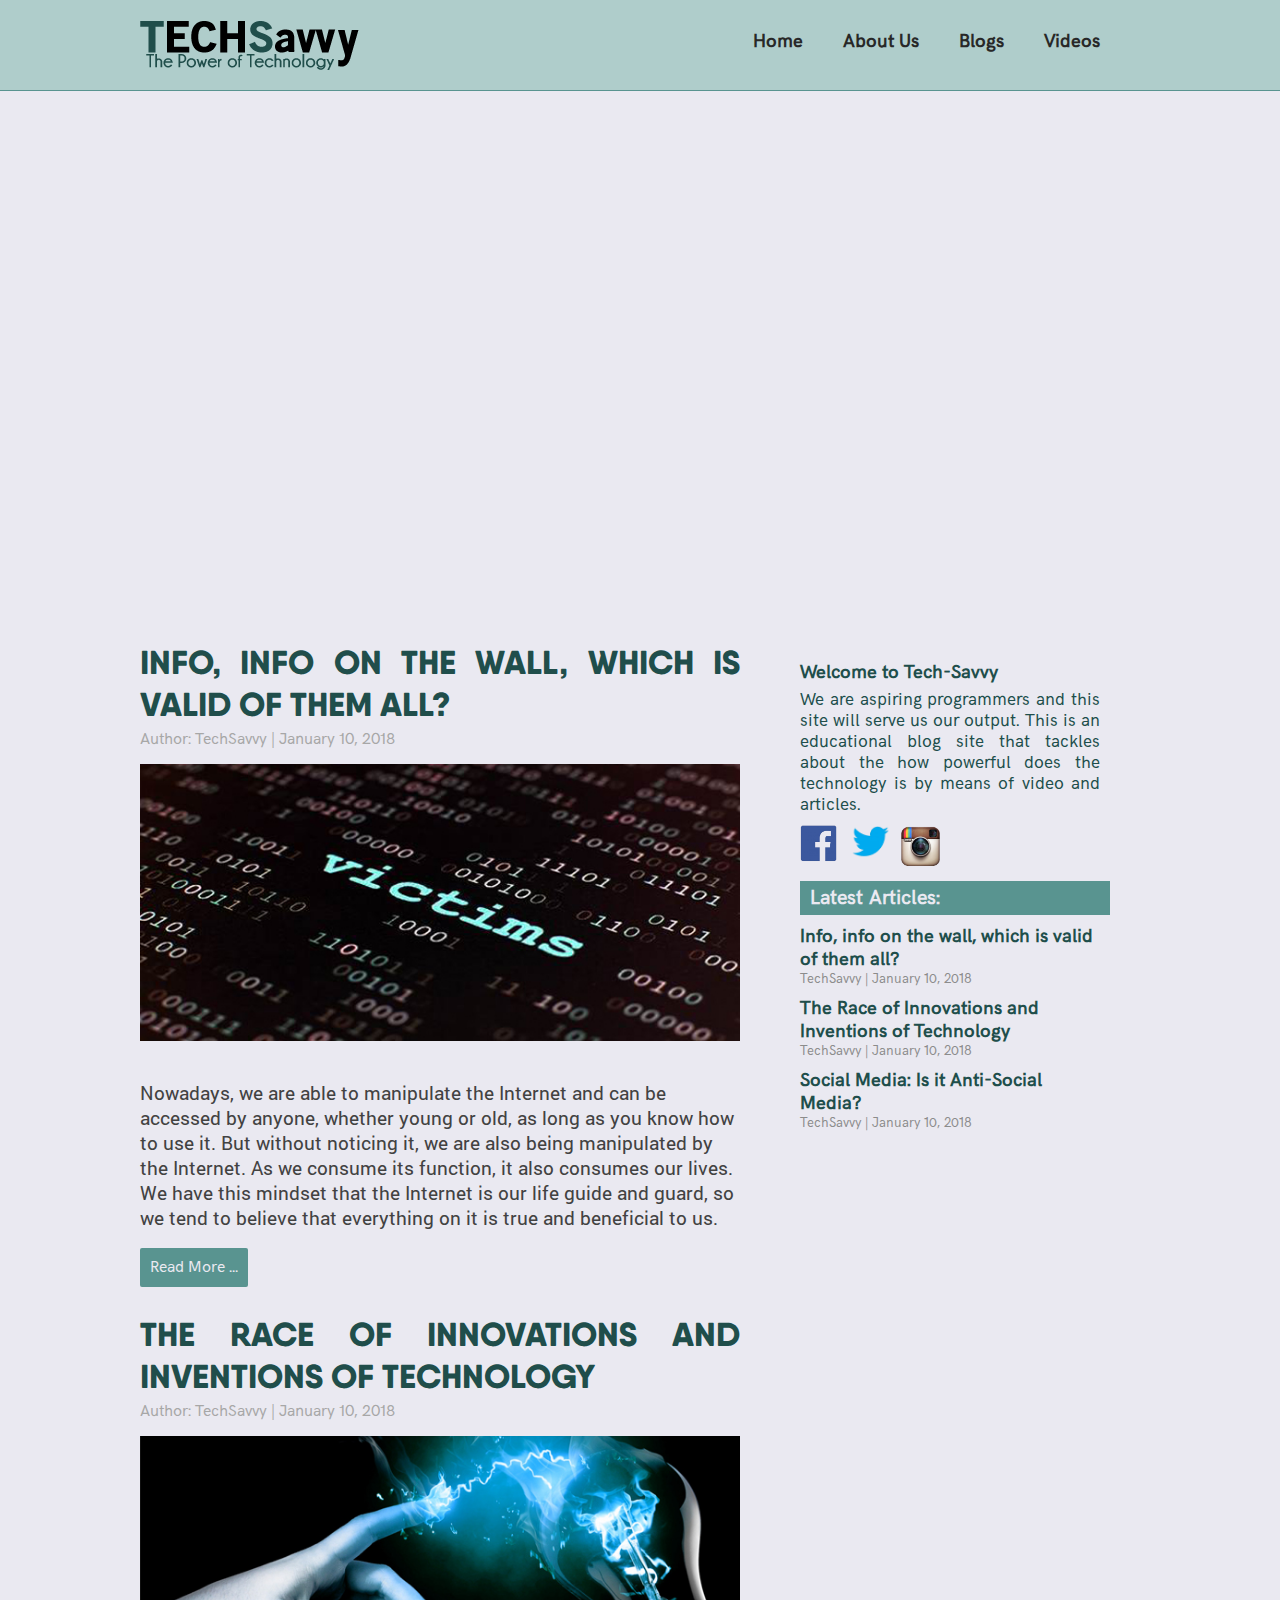
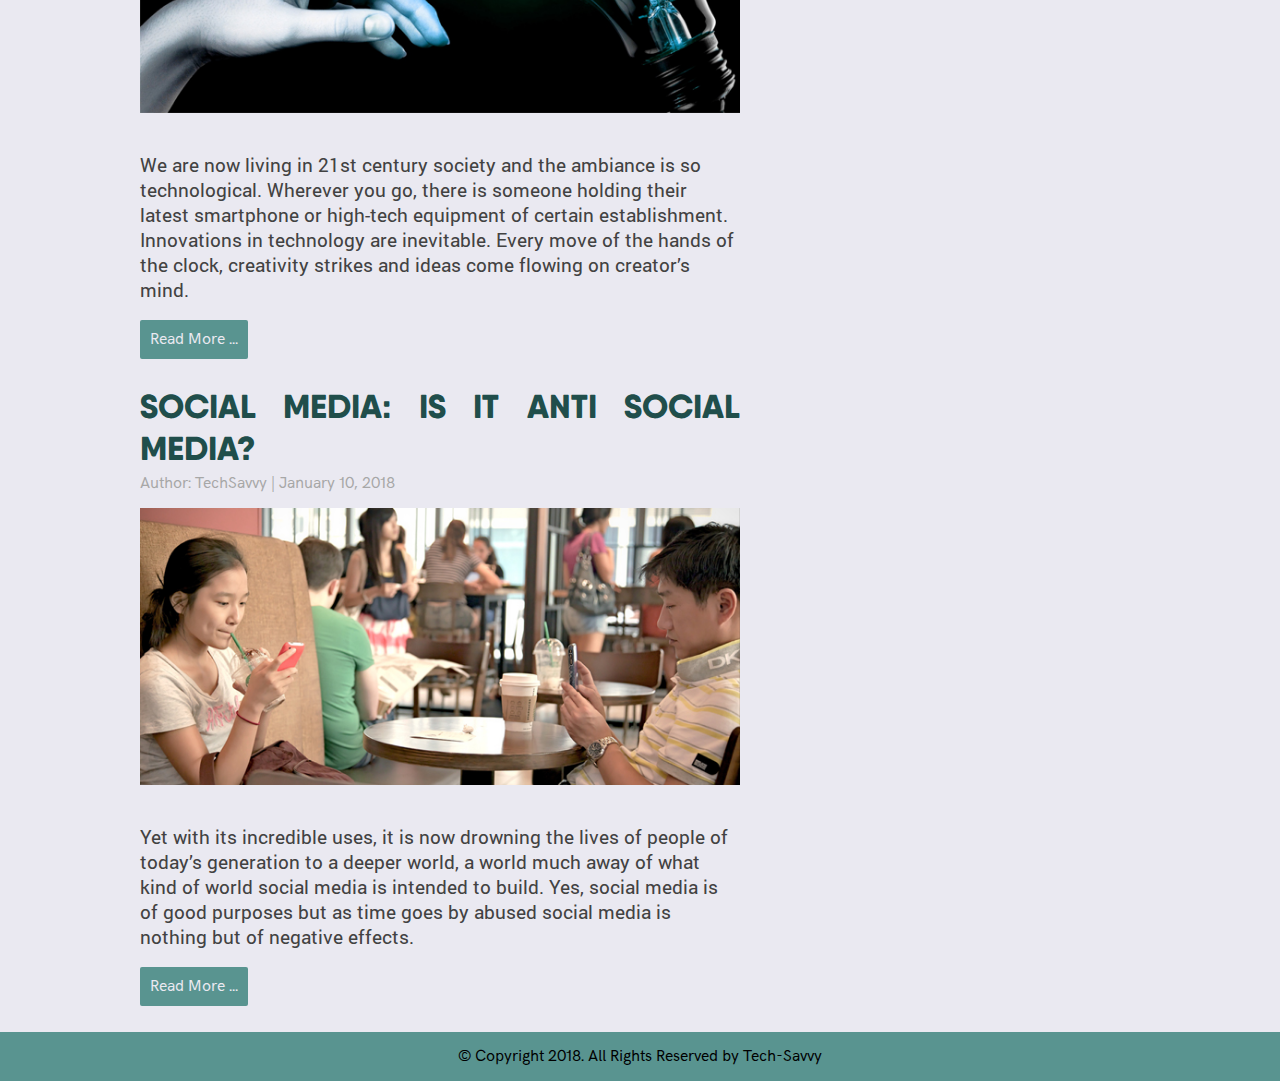
<file: index.html>
<!DOCTYPE html>
<html>
<head>
  <title>Tech-Savvy: The Power of Technology</title>
  <meta charset="UTF-8" />
  <meta name="viewport" content="width=device-width, initial-scale=1.0">
  <meta name="author" content="Group 7" />
  <meta name="creator" content="Jerico Contreras" />
  <meta name="keywords" content="technology, media, blogs" />
  <link rel="shortcut icon" type="image/png" href="icon.png" />
  <link rel="stylesheet" type=text/css href="styles.css" />
</head>
<body>
  <!--Navigation Bar starts here-->
  <div id="navbar">
    <div class="wrapper">
      <a href="index.html"><img src="logo.png"></a>
      <ul>
        <li><a href="index.html"><span title="Our Home">Home</span></a></li>
        <li><a href="about.html"><span title="What's on us?">About Us</span></a></li>
        <li><a href="index.html#blogs"><span title="Our articles">Blogs</span></a></li>
        <li><a href="video.html"><span title="Stream our useful videos">Videos</span></a></li>
      </ul>
    </div>
  </div>
  <!--Navigation Bar ends here-->

  <!--Carousel starts here-->
  <div id="carousel">
    <img src="banner1.jpg">
    <img src="banner2.jpg">
  </div>
  <!--Carousel ends here here-->


  <div class="wrapper">
  <!--Sidebar starts here-->
    <aside>
      <span class=title>Welcome to Tech-Savvy</span>
      <div id="description">
        We are aspiring programmers and this site will serve us our output. This is an educational blog site that tackles about the how powerful does the technology is by means of video and articles. 
      </div>
      <div id="smedia">
        <a href="https://www.facebook.com/"><span title="Like our Facebook Page"><img src="fb.png" /></span></a>
        <a href="https://www.twitter.com"><span title="Follow us on our Twitter account"><img src="twitter.png" /></span></a>
        <a href="https://www.instagram.com"><span title="Follow our Instagram account"><img src="insta.png" /></span></a>
      </div>
      <br>
      <br>
      <div id="listarticles">
        <div class="header">
          <span>Latest Articles:</span>
        </div>
        <div class="articles">
          <p>
            <a href="blog-content.html" title="Info, info on the wall, which is valid of them all?">Info, info on the wall, which is valid of them all?</a>
          </p>
          <p>TechSavvy | January 10, 2018</p>
        </div>
        <div class="articles">
          <p>
            <a href="blog-content2.html" title="The Race of Innovations and Inventions of Technology">The Race of Innovations and Inventions of Technology</a>
          </p>
          <p>TechSavvy | January 10, 2018</p>
        </div>
        <div class="articles" title="Social Media: Is it Anti-Social Media?">
          <p>
            <a href="blog-content3.html">Social Media: Is it Anti-Social Media?</a>
          </p>
          <p>TechSavvy | January 10, 2018</p>
        </div>
      </div>
    </aside>
    <!--Sidebar ends here-->
    <!--Contents starts here-->
    <main id="blogs">
    <!--First blog starts here-->
      <section>
        <h1><a href="blog-content.html" title="Info, info on the wall, which is valid of them all?">Info, info on the wall, which is valid of them all?</a></h1>
        <p class="author">Author: TechSavvy | January 10, 2018</p>
        <figure>
          <a href="blog-content.html" title="Info, info on the wall, which is valid of them all?"><img src="blog1.jpg" /></a>
        </figure>
        <p>
          Nowadays, we are able to manipulate the Internet and can be accessed by anyone, whether young or old, as long as you know how to use it. But without noticing it, we are also being manipulated by the Internet. As we consume its function, it also consumes our lives. We have this mindset that the Internet is our life guide and guard, so we tend to believe that everything on it is true and beneficial to us. 
        </p>
        <br>
        <a href="blog-content.html" class="button" title="Read More">Read More ...</a>
      </section>
    <!--First blog ends here-->
      <br>
      <br>
    <!--Second blog starts here-->
      <section>
        <h1><a href="blog-content2.html" title="The Race of Innovations and Inventions of Technology">The Race of Innovations and Inventions of Technology</a></h1>
        <p class="author">Author: TechSavvy | January 10, 2018</p>
        <figure> 
          <a href="blog-content2.html" title="The Race of Innovations and Inventions of Technology"><img src="blog2.jpg" /></a>
        </figure>
        <p>
          We are now living in 21st century society and the ambiance is so technological. Wherever you go, there is someone holding their latest smartphone or high-tech equipment of certain establishment. Innovations in technology are inevitable. Every move of the hands of the clock, creativity strikes and ideas come flowing on creator’s mind.
        </p>
        <br>
        <a href="blog-content2.html" class="button">Read More ...</a>
      </section>
    <!--Second blog ends here-->
      <br>
      <br>
    <!--Third blog starts here-->
      <section>
        <h1><a href="blog-content3.html">Social Media: Is it Anti Social Media?</a></h1>
        <p class="author">Author: TechSavvy | January 10, 2018</p>
        <figure> 
          <a href="blog-content3.html" title="Social Media: Is it Anti Social Media?"><img src="blog3.jpg" /></a>
        </figure>
        <p>
          Yet with its incredible uses, it is now drowning the lives of people of today’s generation to a deeper world, a world much away of what kind of world social media is intended to build. Yes, social media is of good purposes but as time goes by abused social media is nothing but of negative effects.
        </p>
        <br>
        <a href="blog-content3.html" class="button" title="Read More">Read More ...</a><br><br><br>
      </section>
    <!--Third blog ends here-->
    </main>
  </div>
  <!--Content ends here-->
  <footer>
    © Copyright 2018. All Rights Reserved by Tech-Savvy
  </footer>
</body>
</html>
</file>
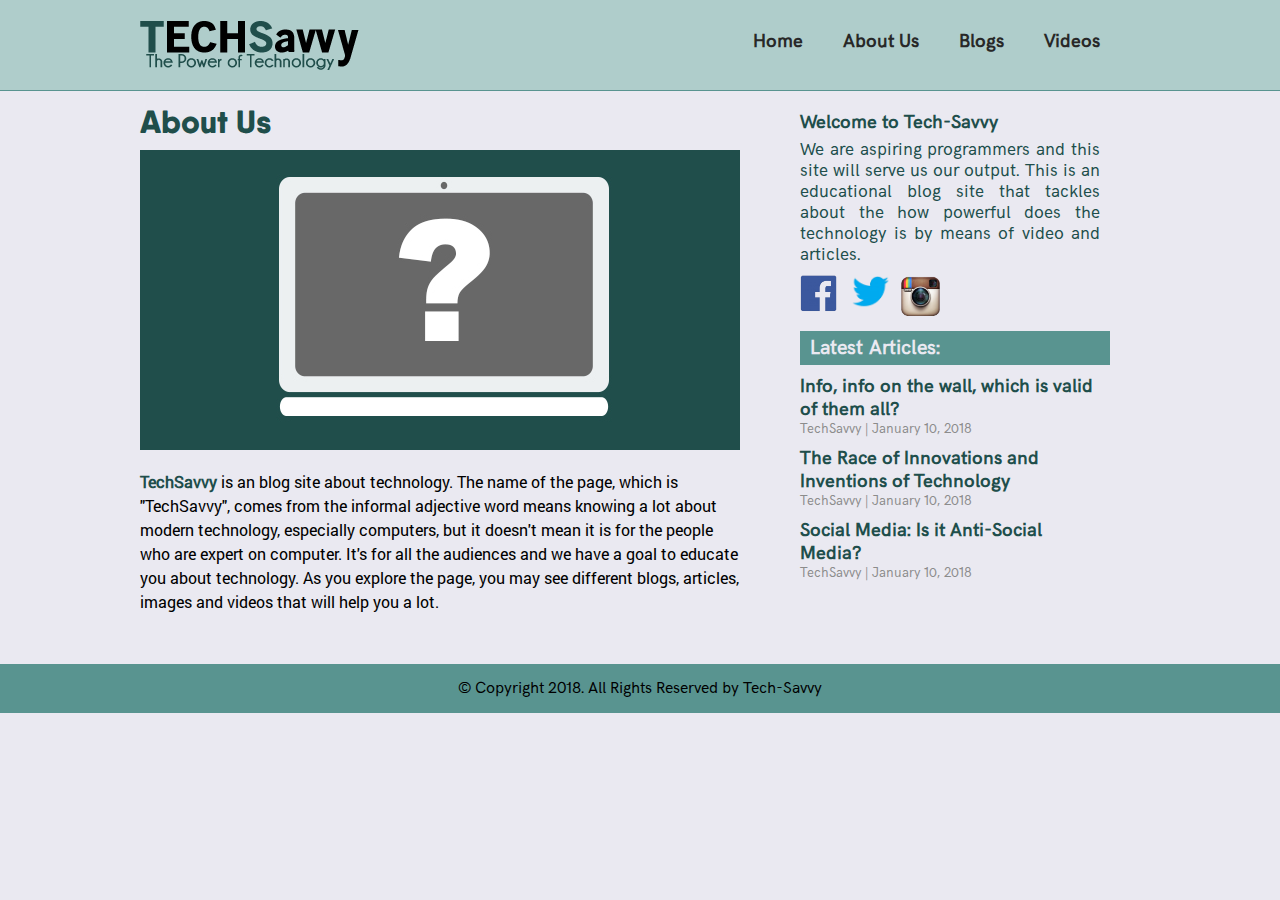
<file: about.html>
<!DOCTYPE html>
<html>
<head>
  <title>About Us</title>
  <meta charset="UTF-8" />
  <meta name="viewport" content="width=device-width, initial-scale=1.0">
  <meta name="author" content="Group 7" />
  <meta name="creator" content="Jerico Contreras" />
  <meta name="keywords" content="technology, media, blogs" />
  <link rel="shortcut icon" type="image/png" href="icon.png" />
  <link rel="stylesheet" type=text/css href="styles.css" />
</head>
<body>
  <!--Navigation Bar starts here-->
  <div id="navbar">
    <div class="wrapper">
      <a href="index.html"><img src="logo.png"></a>
      <ul>
        <li><a href="index.html"><span title="Our Home">Home</span></a></li>
        <li><a href="about.html"><span title="What's on us?">About Us</span></a></li>
        <li><a href="index.html#blogs"><span title="Our articles">Blogs</span></a></li>
        <li><a href="video.html"><span title="Stream our useful videos">Videos</span></a></li>
      </ul>
    </div>
  </div>
  <!--Navigation Bar ends here-->
  <div class="wrapper">
    <!--Sidebar starts here-->
    <aside>
      <span class=title>Welcome to Tech-Savvy</span>
      <div id="description">
        We are aspiring programmers and this site will serve us our output. This is an educational blog site that tackles about the how powerful does the technology is by means of video and articles. 
      </div>
      <div id="smedia">
        <a href="https://www.facebook.com/"><span title="Like our Facebook Page"><img src="fb.png" /></span></a>
        <a href="https://www.twitter.com"><span title="Follow us on our Twitter account"><img src="twitter.png" /></span></a>
        <a href="https://www.instagram.com"><span title="Follow our Instagram account"><img src="insta.png" /></span></a>
      </div>
      <br>
      <br>
      <div id="listarticles">
        <div class="header">
          <span>Latest Articles:</span>
        </div>
        <div class="articles">
          <p>
            <a href="blog-content.html" title="Info, info on the wall, which is valid of them all?">Info, info on the wall, which is valid of them all?</a>
          </p>
          <p>TechSavvy | January 10, 2018</p>
        </div>
        <div class="articles">
          <p>
            <a href="blog-content2.html" title="The Race of Innovations and Inventions of Technology">The Race of Innovations and Inventions of Technology</a>
          </p>
          <p>TechSavvy | January 10, 2018</p>
        </div>
        <div class="articles" title="Social Media: Is it Anti-Social Media?">
          <p>
            <a href="blog-content3.html">Social Media: Is it Anti-Social Media?</a>
          </p>
          <p>TechSavvy | January 10, 2018</p>
        </div>
      </div>
    </aside>
    <!--Sidebar ends here-->
    <div id="about-body">
      <h1>About Us</h1><br>
      <img id="banner" src="about.jpg">
      <p id="description">
        <a href="index.html">TechSavvy</a> is an blog site about technology. The name of the page, which is "TechSavvy", comes from the informal adjective word means knowing a lot about modern technology, especially computers, but it doesn't mean it is for the people who are expert on computer. It's for all the audiences and we have a goal to educate you about technology. As you explore the page, you may see different blogs, articles, images and videos that will help you a lot.
      </p>
    </div>
  </div>
  <footer>
    © Copyright 2018. All Rights Reserved by Tech-Savvy
  </footer>
</body>
</html>
</file>
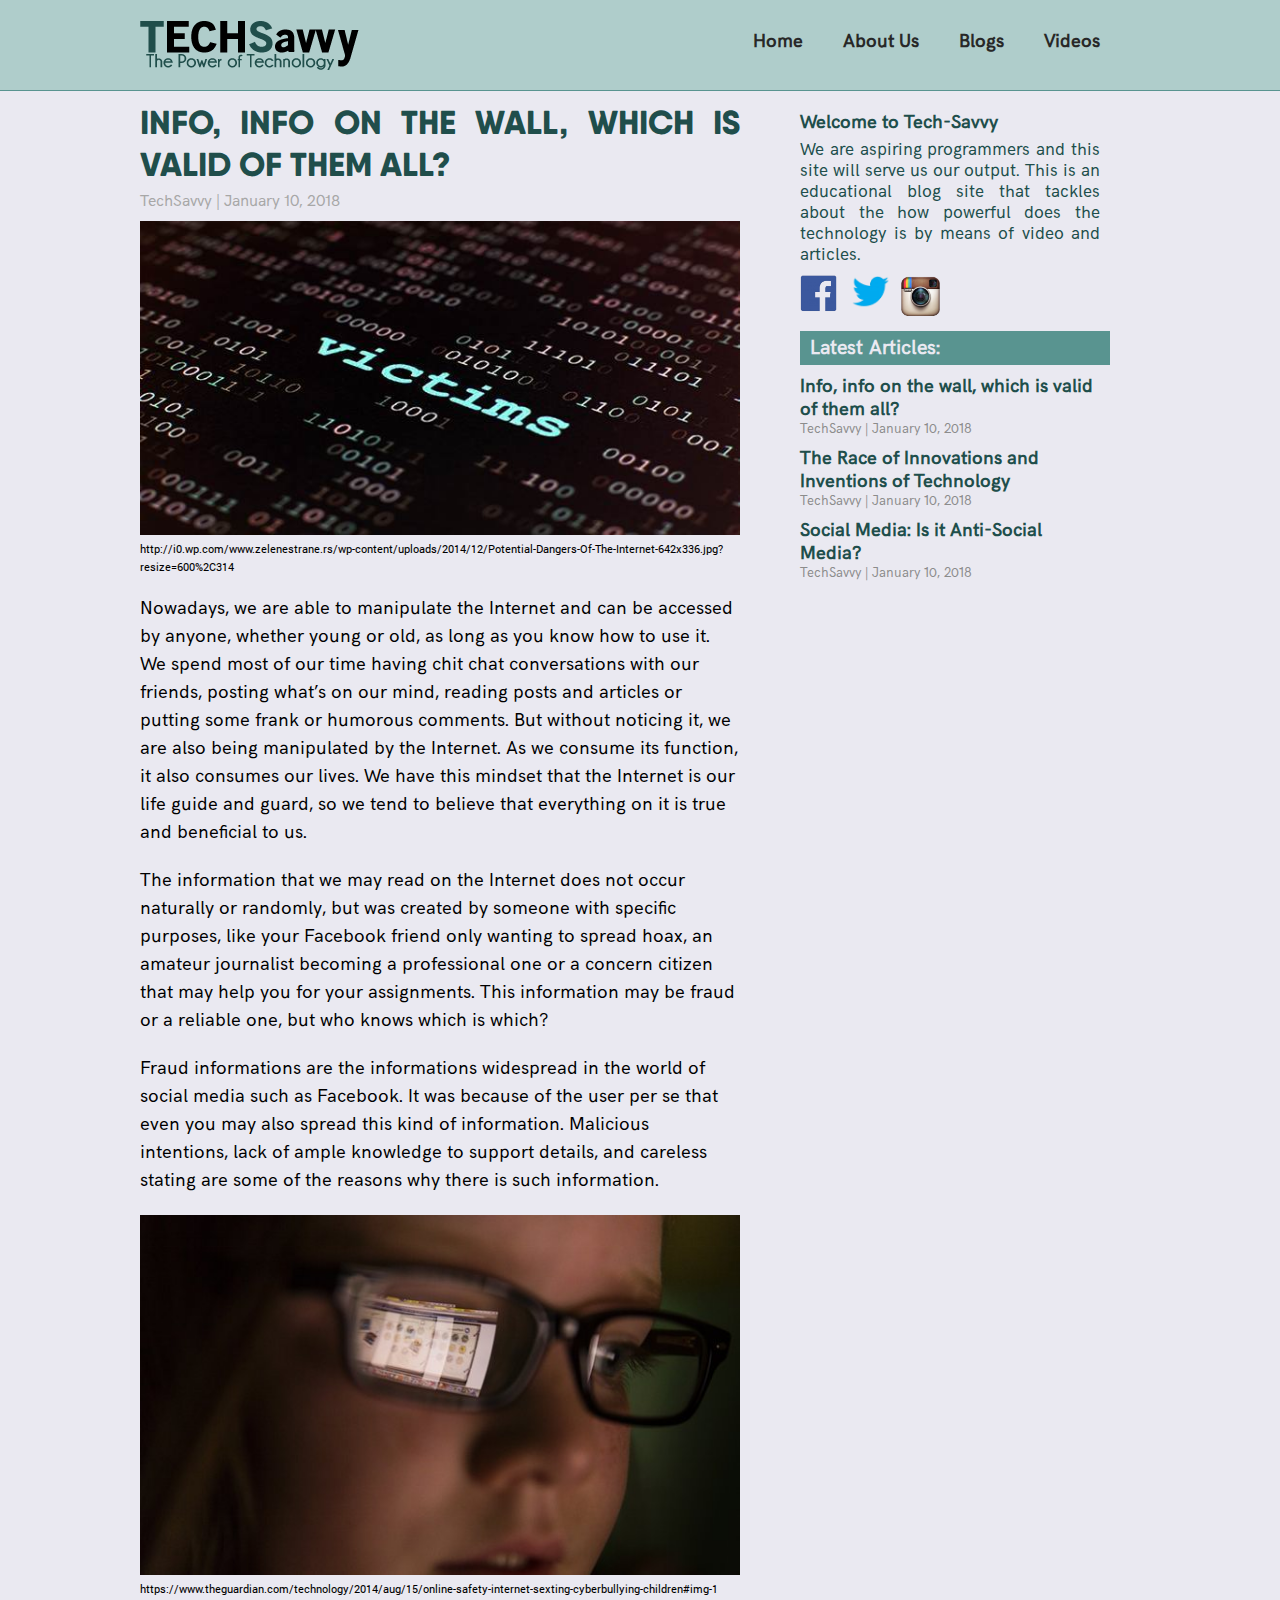
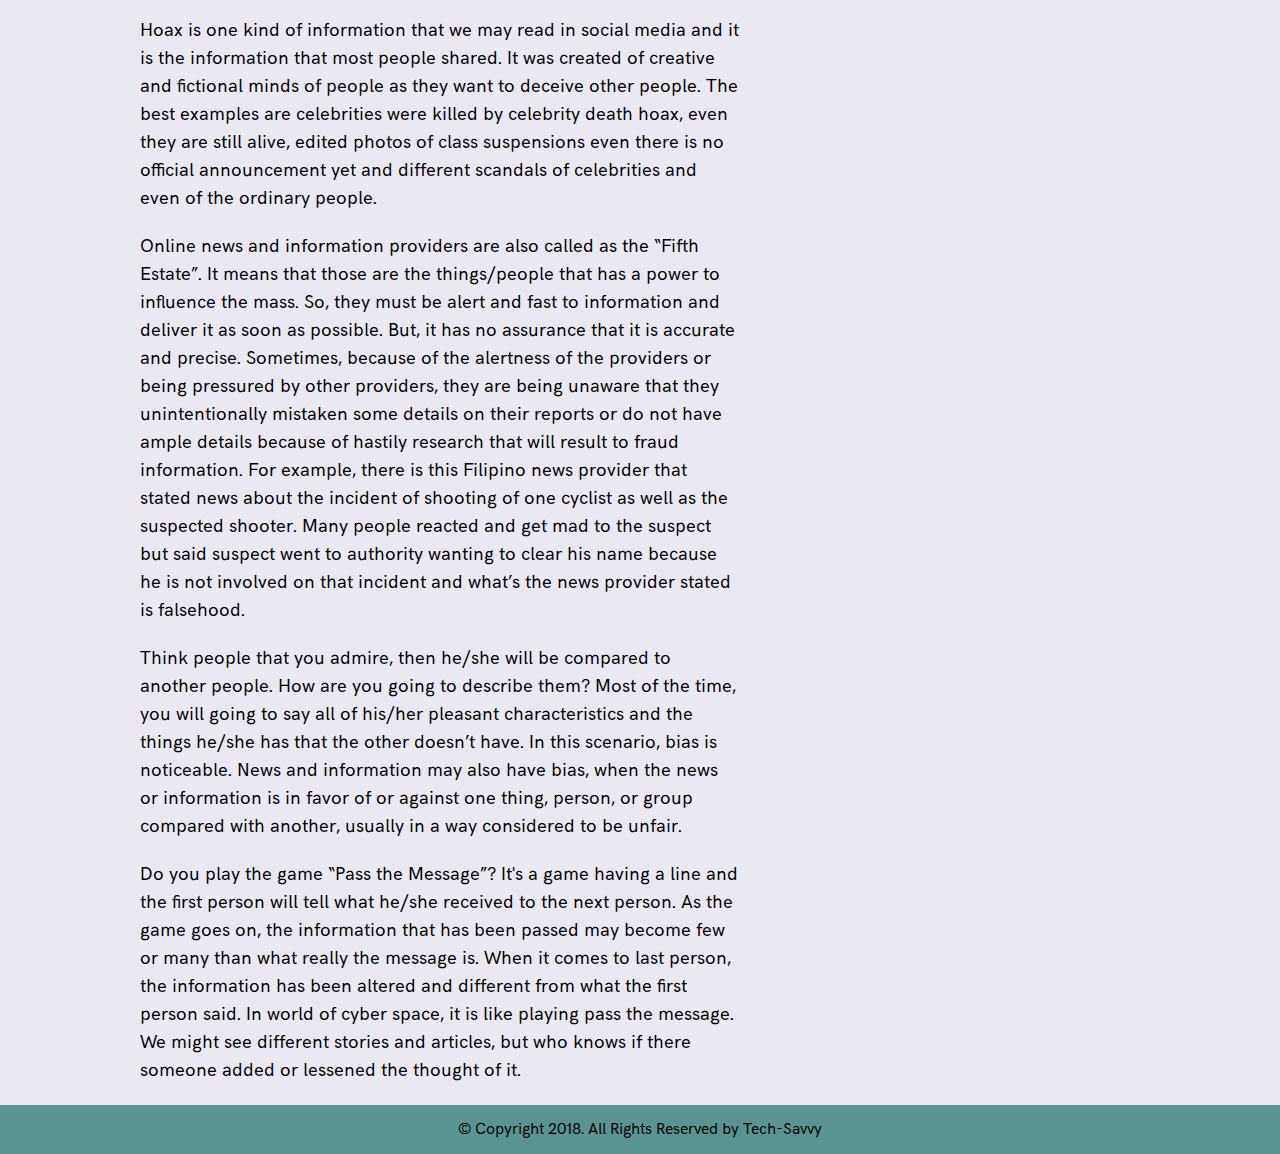
<file: blog-content.html>
<!DOCTYPE html>
<html>
<head>
  <title>Info, info on the wall, which is valid of them all?</title>
  <meta charset="UTF-8" />
  <meta name="viewport" content="width=device-width, initial-scale=1.0">
  <meta name="author" content="Group 7" />
  <meta name="creator" content="Jerico Contreras" />
  <meta name="keywords" content="technology, media, blogs" />
  <link rel="shortcut icon" type="image/png" href="icon.png" />
  <link rel="stylesheet" type=text/css href="styles.css" />
</head>
<body>
  <!--Navigation Bar starts here-->
  <div id="navbar">
    <div class="wrapper">
      <a href="index.html"><img src="logo.png"></a>
      <ul>
        <li><a href="index.html"><span title="Our Home">Home</span></a></li>
        <li><a href="about.html"><span title="What's on us?">About Us</span></a></li>
        <li><a href="index.html#blogs"><span title="Our articles">Blogs</span></a></li>
        <li><a href="video.html"><span title="Stream our useful videos">Videos</span></a></li>
      </ul>
    </div>
  </div>
  <!--Navigation Bar ends here-->
  <div class="wrapper">
    <article>
      <h1>Info, info on the wall, which is valid of them all?</h1>
      <p class="author">TechSavvy | January 10, 2018</p>
      <figure>
        <img src="content1.jpg">
        <span class="caption">http://i0.wp.com/www.zelenestrane.rs/wp-content/uploads/2014/12/Potential-Dangers-Of-The-Internet-642x336.jpg?resize=600%2C314</caption>
      </figure>
      <p>
        Nowadays, we are able to manipulate the Internet and can be accessed by anyone, whether young or old, as long as you know how to use it. We spend most of our time having chit chat conversations with our friends, posting what’s on our mind, reading posts and articles or putting some frank or humorous comments. But without noticing it, we are also being manipulated by the Internet. As we consume its function, it also consumes our lives. We have this mindset that the Internet is our life guide and guard, so we tend to believe that everything on it is true and beneficial to us.
      </p><br>
      <p>
        The information that we may read on the Internet does not occur naturally or randomly, but was created by someone with specific purposes, like your Facebook friend only wanting to spread hoax, an amateur journalist becoming a professional one or a concern citizen that may help you for your assignments. This information may be fraud or a reliable one, but who knows which is which?
      </p><br>
      <p>
        Fraud informations are the informations widespread in the world of social media such as Facebook. It was because of the user per se that even you may also spread this kind of information. Malicious intentions, lack of ample knowledge to support details, and careless stating are some of the reasons why there is such information.
      </p><br>
      <figure>
        <img src="content2.jpeg">
        <span class="caption">https://www.theguardian.com/technology/2014/aug/15/online-safety-internet-sexting-cyberbullying-children#img-1</caption>
      </figure>
    <p>
      Hoax is one kind of information that we may read in social media and it is the information that most people shared.  It was created of creative and fictional minds of people as they want to deceive other people. The best examples are celebrities were killed by celebrity death hoax, even they are still alive, edited photos of class suspensions even there is no official announcement yet and different scandals of celebrities and even of the ordinary people.
    </p><br>
    <p>
      Online news and information providers are also called as the “Fifth Estate”. It means that those are the things/people that has a power to influence the mass. So, they must be alert and fast to information and deliver it as soon as possible. But, it has no assurance that it is accurate and precise. Sometimes, because of the alertness of the providers or being pressured by other providers, they are being unaware that they unintentionally mistaken some details on their reports or do not have ample details because of hastily research that will result to fraud information. For example, there is this Filipino news provider that stated news about the incident of shooting of one cyclist as well as the suspected shooter. Many people reacted and get mad to the suspect but said suspect went to authority wanting to clear his name because he is not involved on that incident and what’s the news provider stated is falsehood. 
    </p><br>
    <p>
      Think people that you admire, then he/she will be compared to another people. How are you going to describe them? Most of the time, you will going to say all of his/her pleasant characteristics and the things he/she has that the other doesn’t have. In this scenario, bias is noticeable.  News and information may also have bias, when the news or information is in favor of or against one thing, person, or group compared with another, usually in a way considered to be unfair.
    </p><br>
    <p>
      Do you play the game “Pass the Message”? It's a game having a line and the first person will tell what he/she received to the next person. As the game goes on, the information that has been passed may become few or many than what really the message is. When it comes to last person, the information has been altered and different from what the first person said. In world of cyber space, it is like playing pass the message. We might see different stories and articles, but who knows if there someone added or lessened the thought of it.
    </p><br>
    </article>
    <!--Sidebar starts here-->
    <aside>
      <span class=title>Welcome to Tech-Savvy</span>
      <div id="description">
        We are aspiring programmers and this site will serve us our output. This is an educational blog site that tackles about the how powerful does the technology is by means of video and articles. 
      </div>
      <div id="smedia">
        <a href="https://www.facebook.com/"><span title="Like our Facebook Page"><img src="fb.png" /></span></a>
        <a href="https://www.twitter.com"><span title="Follow us on our Twitter account"><img src="twitter.png" /></span></a>
        <a href="https://www.instagram.com"><span title="Follow our Instagram account"><img src="insta.png" /></span></a>
      </div>
      <br>
      <br>
      <div id="listarticles">
        <div class="header">
          <span>Latest Articles:</span>
        </div>
        <div class="articles">
          <p>
            <a href="blog-content.html" title="Info, info on the wall, which is valid of them all?">Info, info on the wall, which is valid of them all?</a>
          </p>
          <p>TechSavvy | January 10, 2018</p>
        </div>
        <div class="articles">
          <p>
            <a href="blog-content2.html" title="The Race of Innovations and Inventions of Technology">The Race of Innovations and Inventions of Technology</a>
          </p>
          <p>TechSavvy | January 10, 2018</p>
        </div>
        <div class="articles" title="Social Media: Is it Anti-Social Media?">
          <p>
            <a href="blog-content3.html">Social Media: Is it Anti-Social Media?</a>
          </p>
          <p>TechSavvy | January 10, 2018</p>
        </div>
      </div>
    </aside>
    <!--Sidebar ends here-->
  </div>
  <footer>
    © Copyright 2018. All Rights Reserved by Tech-Savvy
  </footer>
</body>
</html>
</file>
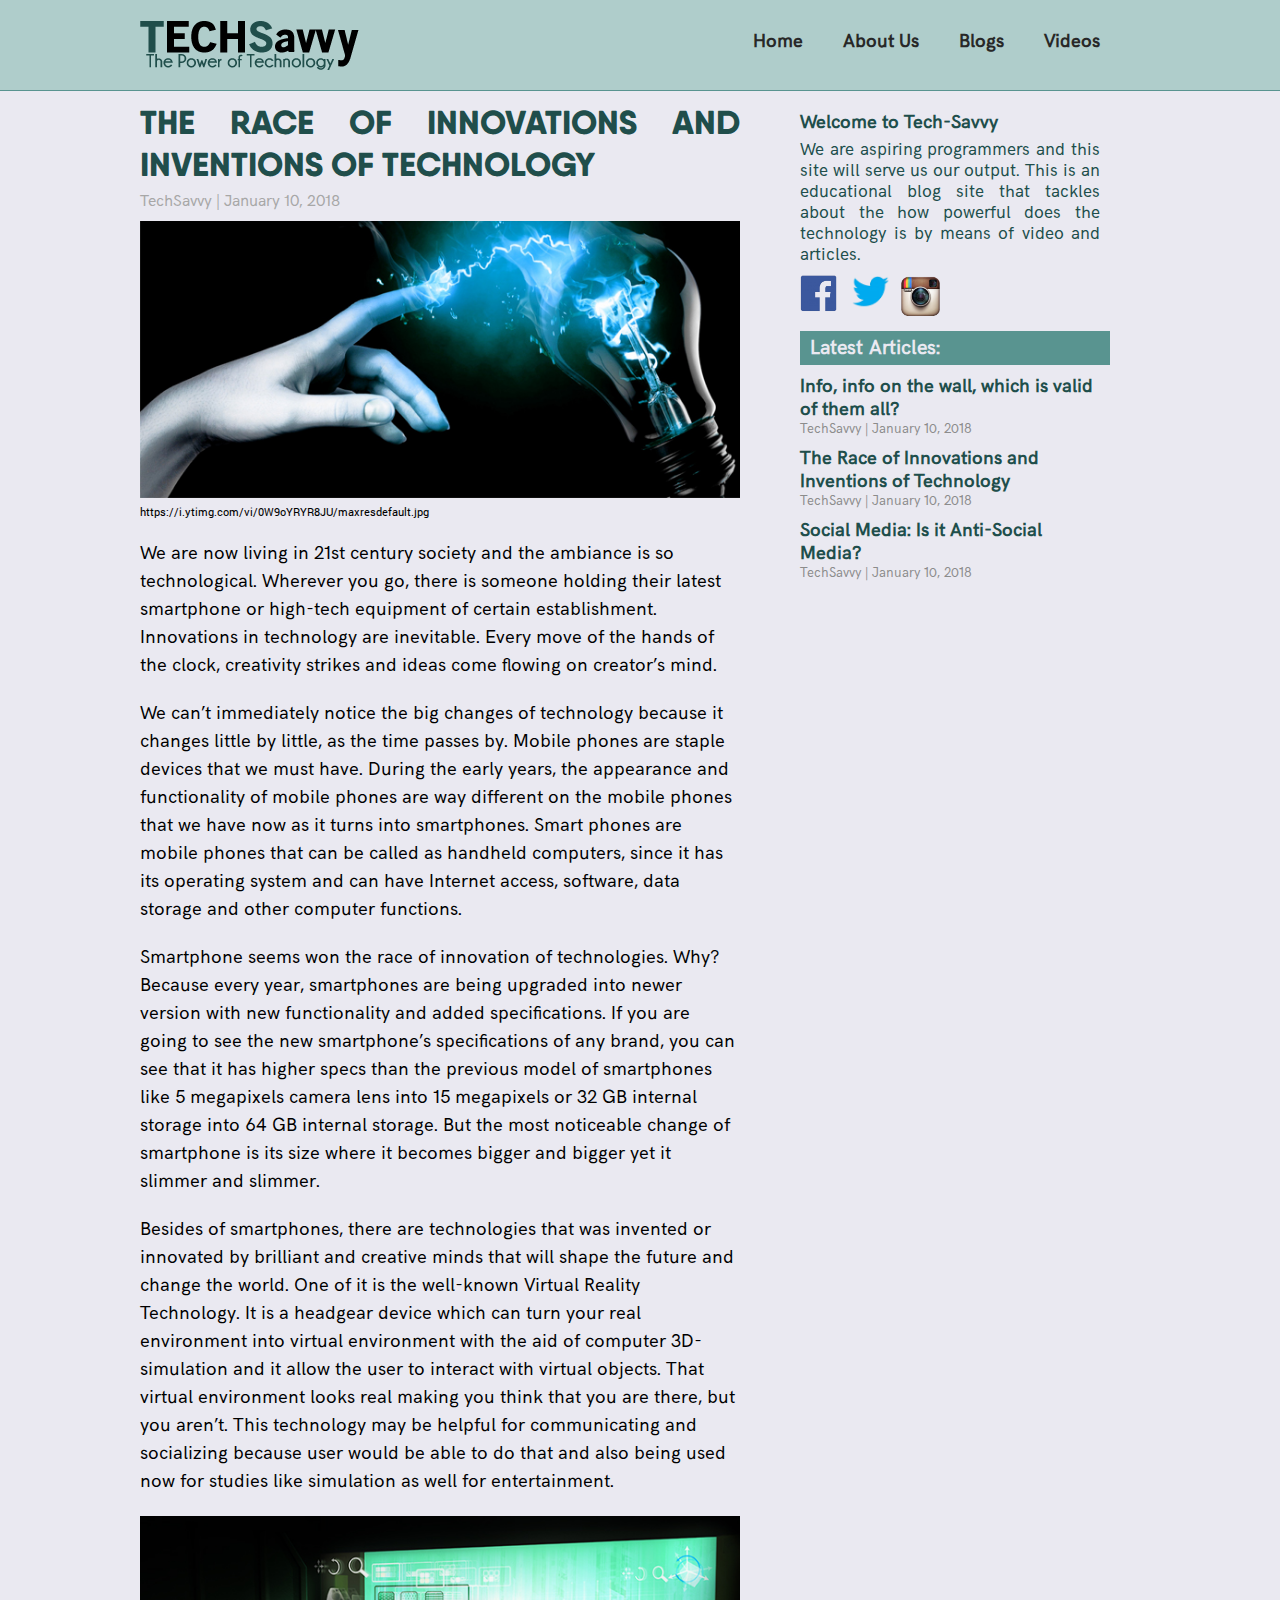
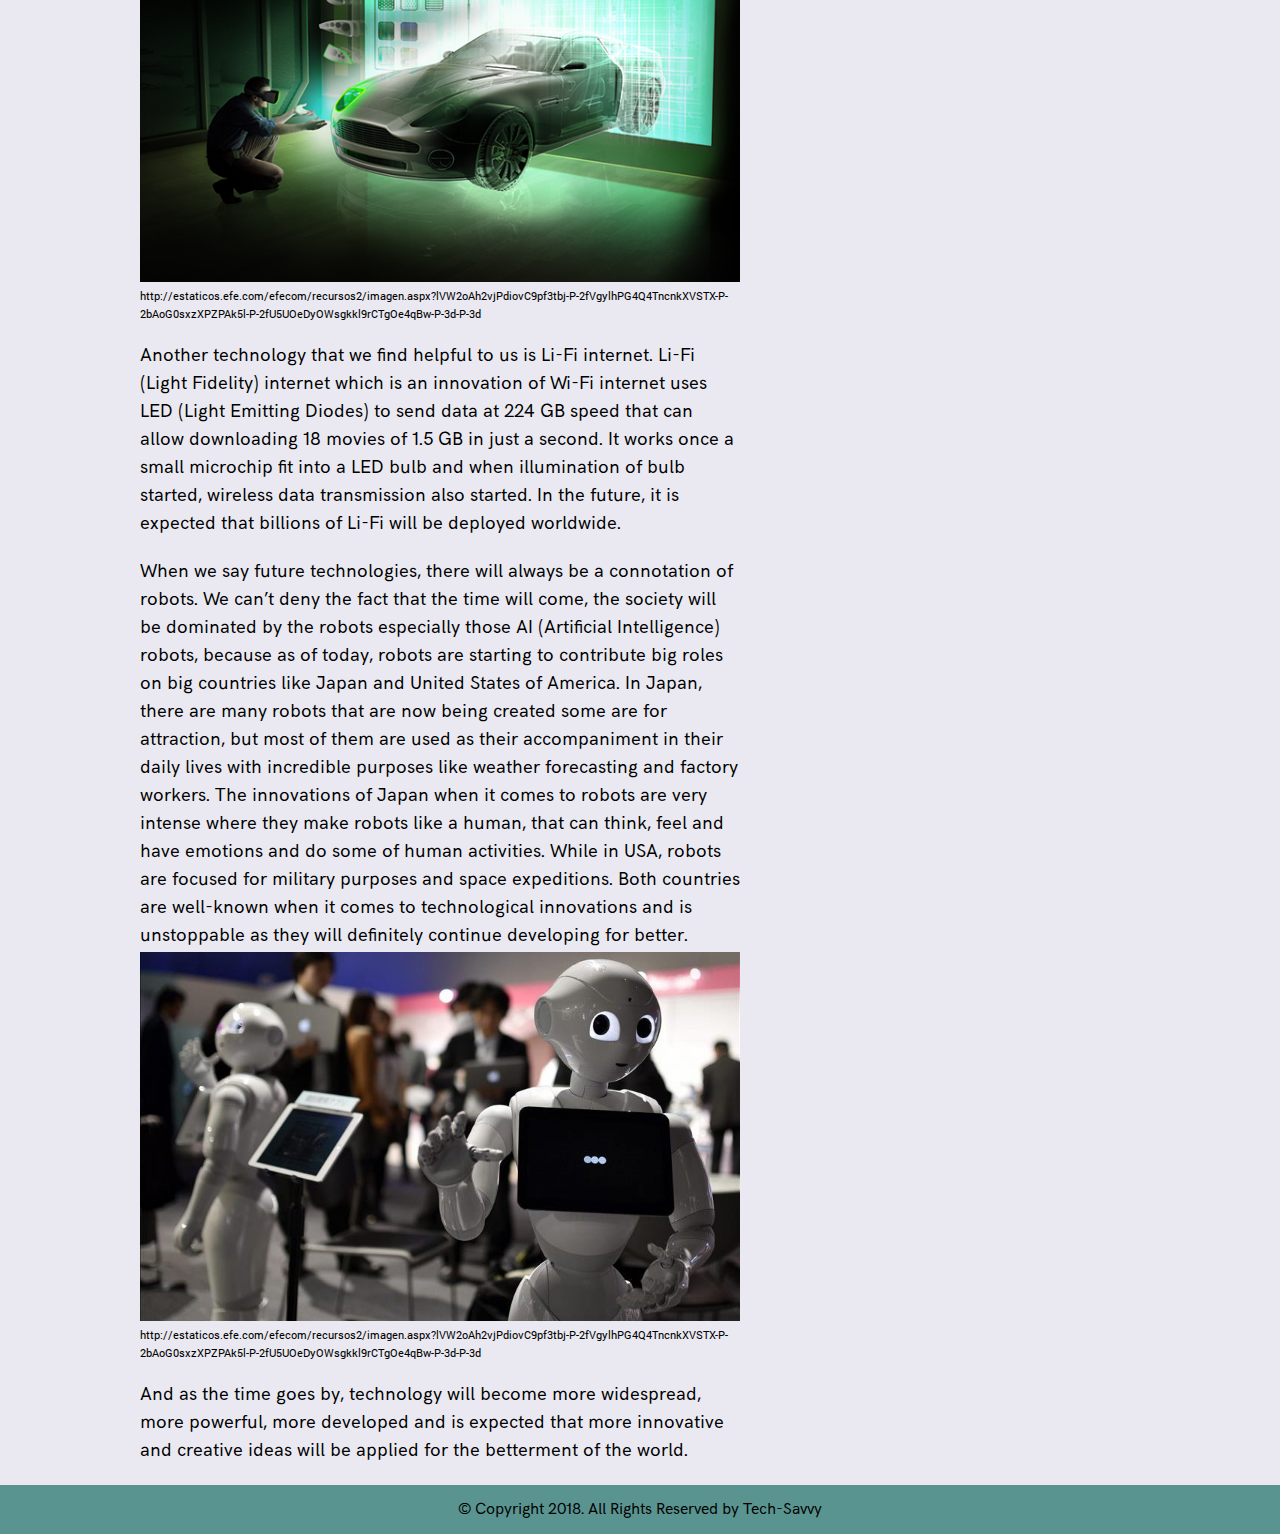
<file: blog-content2.html>
<!DOCTYPE html>
<html>
<head>
  <title>Tech-Savvy: The Power of Technology</title>
  <meta charset="UTF-8" />
  <meta name="viewport" content="width=device-width, initial-scale=1.0">
  <meta name="author" content="Group 7" />
  <meta name="creator" content="Jerico Contreras" />
  <meta name="keywords" content="technology, media, blogs" />
  <link rel="shortcut icon" type="image/png" href="icon.png" />
  <link rel="stylesheet" type=text/css href="styles.css" />
</head>
<body>
  <!--Navigation Bar starts here-->
  <div id="navbar">
    <div class="wrapper">
      <a href="index.html"><img src="logo.png"></a>
      <ul>
        <li><a href="index.html"><span title="Our Home">Home</span></a></li>
        <li><a href="about.html"><span title="What's on us?">About Us</span></a></li>
        <li><a href="index.html#blogs"><span title="Our articles">Blogs</span></a></li>
        <li><a href="video.html"><span title="Stream our useful videos">Videos</span></a></li>
      </ul>
    </div>
  </div>
  <!--Navigation Bar ends here-->
  <div class="wrapper">
    <article>
      <h1>The Race of Innovations and Inventions of Technology</h1>
      <p class="author">TechSavvy | January 10, 2018</p>
      <figure>
        <img src="blog2.jpg">
        <span class="caption">https://i.ytimg.com/vi/0W9oYRYR8JU/maxresdefault.jpg</caption>
      </figure>
      <p>
        We are now living in 21st century society and the ambiance is so technological. Wherever you go, there is someone holding their latest smartphone or high-tech equipment of certain establishment. Innovations in technology are inevitable. Every move of the hands of the clock, creativity strikes and ideas come flowing on creator’s mind. 

      </p><br>
      <p>
        We can’t immediately notice the big changes of technology because it changes little by little, as the time passes by. Mobile phones are staple devices that we must have. During the early years, the appearance and functionality of mobile phones are way different on the mobile phones that we have now as it turns into smartphones. Smart phones are mobile phones that can be called as handheld computers, since it has its operating system and can have Internet access, software, data storage and other computer functions.
      </p><br>
      <p>
        Smartphone seems won the race of innovation of technologies. Why? Because every year, smartphones are being upgraded into newer version with new functionality and added specifications. If you are going to see the new smartphone’s specifications of any brand, you can see that it has higher specs than the previous model of smartphones like 5 megapixels camera lens into 15 megapixels or 32 GB internal storage into 64 GB internal storage.  But the most noticeable change of smartphone is its size where it becomes bigger and bigger yet it slimmer and slimmer.
      </p><br>
      <p>
        Besides of smartphones, there are technologies that was invented or innovated by brilliant and creative minds that will shape the future and change the world.  One of it is the well-known Virtual Reality Technology. It is a headgear device which can turn your real environment into virtual environment with the aid of computer 3D-simulation and it allow the user to interact with virtual objects. That virtual environment looks real making you think that you are there, but you aren’t. This technology may be helpful for communicating and socializing because user would be able to do that and also being used now for studies like simulation as well for entertainment.
      </p><br>
      <figure>
        <img src="content4.jpg">
        <span class="caption">http://estaticos.efe.com/efecom/recursos2/imagen.aspx?lVW2oAh2vjPdiovC9pf3tbj-P-2fVgylhPG4Q4TncnkXVSTX-P-2bAoG0sxzXPZPAk5l-P-2fU5UOeDyOWsgkkl9rCTgOe4qBw-P-3d-P-3d</caption>
      </figure>
      <p>
        Another technology that we find helpful to us is Li-Fi internet. Li-Fi (Light Fidelity) internet which is an innovation of Wi-Fi internet uses LED (Light Emitting Diodes) to send data at 224 GB speed that can allow downloading 18 movies of 1.5 GB in just a second. It works once a small microchip fit into a LED bulb and when illumination of bulb started, wireless data transmission also started. In the future, it is expected that billions of Li-Fi will be deployed worldwide. 
      </p><br>
      <p>
        When we say future technologies, there will always be a connotation of robots. We can’t deny the fact that the time will come, the society will be dominated by the robots especially those AI (Artificial Intelligence) robots, because as of today, robots are starting to contribute big roles on big countries like Japan and United States of America. In Japan, there are many robots that are now being created some are for attraction, but most of them are used as their accompaniment in their daily lives with incredible purposes like weather forecasting and factory workers. The innovations of Japan when it comes to robots are very intense where they make robots like a human, that can think, feel and have emotions and do some of human activities. While in USA, robots are focused for military purposes and space expeditions. Both countries are well-known when it comes to technological innovations and is unstoppable as they will definitely continue developing for better.
      </p>
      <figure>
          <img src="content3.jpg">
          <span class="caption">http://estaticos.efe.com/efecom/recursos2/imagen.aspx?lVW2oAh2vjPdiovC9pf3tbj-P-2fVgylhPG4Q4TncnkXVSTX-P-2bAoG0sxzXPZPAk5l-P-2fU5UOeDyOWsgkkl9rCTgOe4qBw-P-3d-P-3d</caption>
        </figure>
      <p>
        And as the time goes by, technology will become more widespread, more powerful, more developed and is expected that more innovative and creative ideas will be applied for the betterment of the world. 
      </p><br>
    </article>
    <!--Sidebar starts here-->
    <aside>
      <span class=title>Welcome to Tech-Savvy</span>
      <div id="description">
        We are aspiring programmers and this site will serve us our output. This is an educational blog site that tackles about the how powerful does the technology is by means of video and articles. 
      </div>
      <div id="smedia">
        <a href="https://www.facebook.com/"><span title="Like our Facebook Page"><img src="fb.png" /></span></a>
        <a href="https://www.twitter.com"><span title="Follow us on our Twitter account"><img src="twitter.png" /></span></a>
        <a href="https://www.instagram.com"><span title="Follow our Instagram account"><img src="insta.png" /></span></a>
      </div>
      <br>
      <br>
      <div id="listarticles">
        <div class="header">
          <span>Latest Articles:</span>
        </div>
        <div class="articles">
          <p>
            <a href="blog-content.html" title="Info, info on the wall, which is valid of them all?">Info, info on the wall, which is valid of them all?</a>
          </p>
          <p>TechSavvy | January 10, 2018</p>
        </div>
        <div class="articles">
          <p>
            <a href="blog-content2.html" title="The Race of Innovations and Inventions of Technology">The Race of Innovations and Inventions of Technology</a>
          </p>
          <p>TechSavvy | January 10, 2018</p>
        </div>
        <div class="articles" title="Social Media: Is it Anti-Social Media?">
          <p>
            <a href="blog-content3.html">Social Media: Is it Anti-Social Media?</a>
          </p>
          <p>TechSavvy | January 10, 2018</p>
        </div>
      </div>
    </aside>
    <!--Sidebar ends here-->
  </div>
  <footer>
    © Copyright 2018. All Rights Reserved by Tech-Savvy
  </footer>
</body>
</html>
</file>
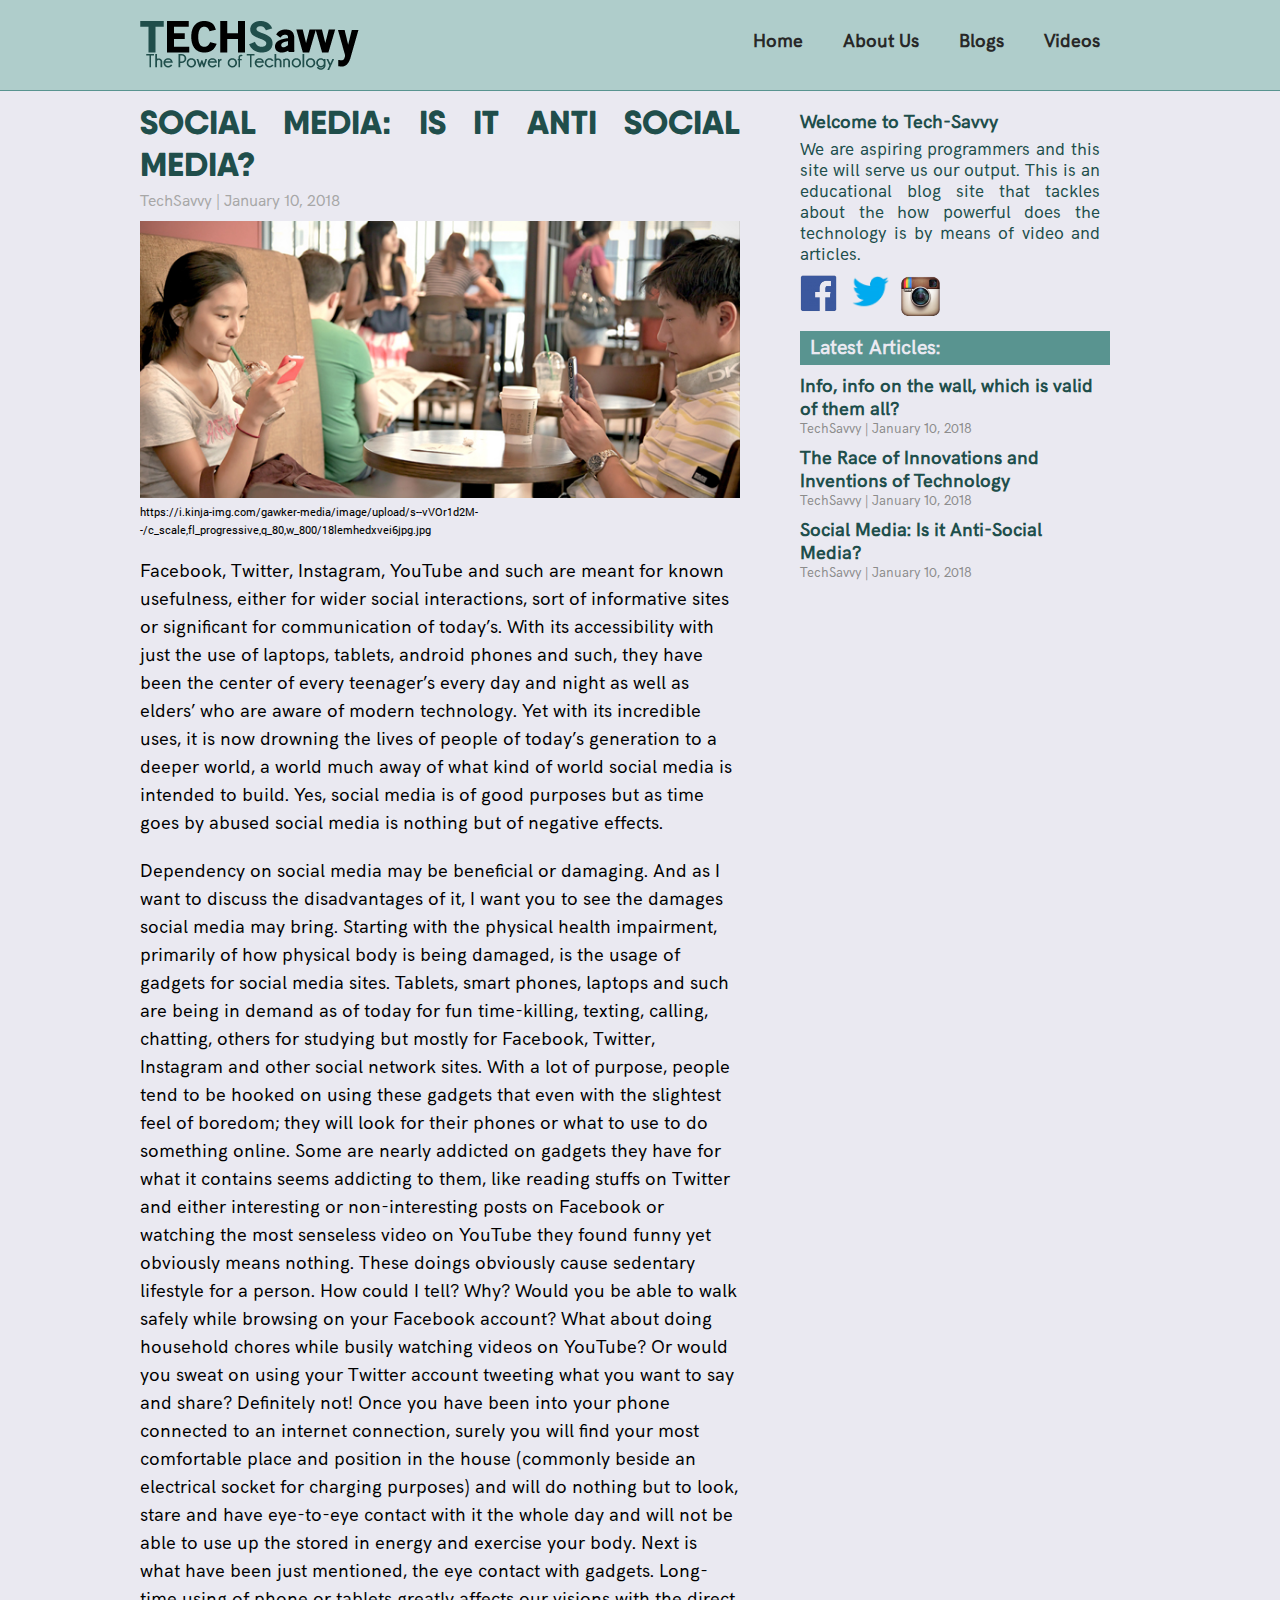
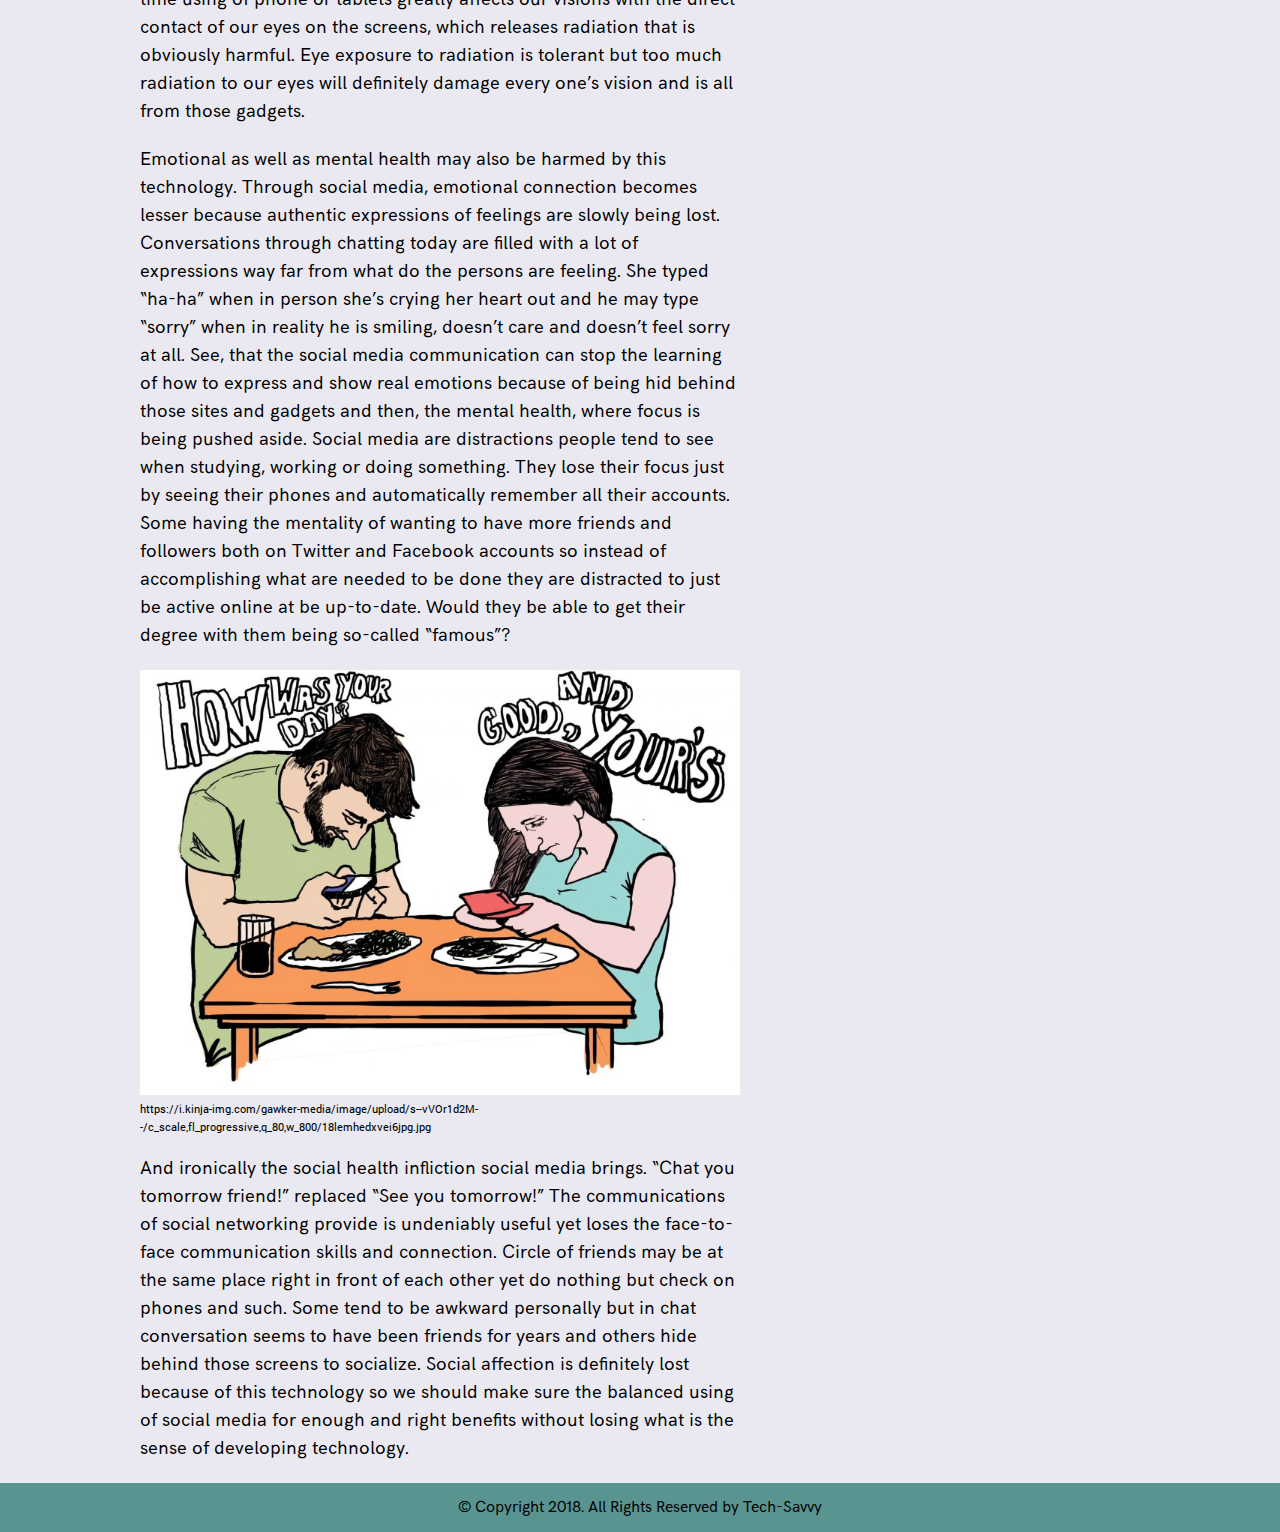
<file: blog-content3.html>
<!DOCTYPE html>
<html>
<head>
  <title>Social Media: Is it Anti Social Media?</title>
  <meta charset="UTF-8" />
  <meta name="viewport" content="width=device-width, initial-scale=1.0">
  <meta name="author" content="Group 7" />
  <meta name="creator" content="Jerico Contreras" />
  <meta name="keywords" content="technology, media, blogs" />
  <link rel="shortcut icon" type="image/png" href="icon.png" />
  <link rel="stylesheet" type=text/css href="styles.css" />
</head>
<body>
  <!--Navigation Bar starts here-->
  <div id="navbar">
    <div class="wrapper">
      <a href="index.html"><img src="logo.png"></a>
      <ul>
        <li><a href="index.html"><span title="Our Home">Home</span></a></li>
        <li><a href="about.html"><span title="What's on us?">About Us</span></a></li>
        <li><a href="index.html#blogs"><span title="Our articles">Blogs</span></a></li>
        <li><a href="video.html"><span title="Stream our useful videos">Videos</span></a></li>
      </ul>
    </div>
  </div>
  <!--Navigation Bar ends here-->
  <div class="wrapper">
    <article>
      <h1>Social Media: Is it Anti Social Media?</h1>
      <p class="author">TechSavvy | January 10, 2018</p>
      <figure>
        <img src="blog3.jpg">
        <span class="caption">https://i.kinja-img.com/gawker-media/image/upload/s--vVOr1d2M--/c_scale,fl_progressive,q_80,w_800/18lemhedxvei6jpg.jpg</caption>
      </figure>
      <p>
        Facebook, Twitter, Instagram, YouTube and such are meant for known usefulness, either for wider social interactions, sort of informative sites  or significant for communication of today’s. With its accessibility with just the use of laptops, tablets, android phones and such, they have been the center of every teenager’s every day and night as well as elders’ who are aware of modern technology. Yet with its incredible uses, it is now drowning the lives of people of today’s generation to a deeper world, a world much away of what kind of world social media is intended to build. Yes, social media is of good purposes but as time goes by abused social media is nothing but of negative effects. 
      </p><br>
      <p>
        Dependency on social media may be beneficial or damaging. And as I want to discuss the disadvantages of it, I want you to see the damages social media may bring. Starting with the physical health impairment, primarily of how physical body is being damaged, is the usage of gadgets for social media sites. Tablets, smart phones, laptops and such are being in demand as of today for fun time-killing, texting, calling, chatting, others for studying but mostly for Facebook, Twitter, Instagram and other social network sites. With a lot of purpose, people tend to be hooked on using these gadgets that even with the slightest feel of boredom; they will look for their phones or what to use to do something online. Some are nearly addicted on gadgets they have for what it contains seems addicting to them, like reading stuffs on Twitter and either interesting or non-interesting posts on Facebook or watching the most senseless video on YouTube they found funny yet obviously means nothing. These doings obviously cause sedentary lifestyle for a person. How could I tell? Why? Would you be able to walk safely while browsing on your Facebook account? What about doing household chores while busily watching videos on YouTube? Or would you sweat on using your Twitter account tweeting what you want to say and share? Definitely not! Once you have been into your phone connected to an internet connection, surely you will find your most comfortable place and position in the house (commonly beside an electrical socket for charging purposes) and will do nothing but to look, stare and have eye-to-eye contact with it the whole day and will not be able to use up the stored in energy and exercise your body. Next is what have been just mentioned, the eye contact with gadgets. Long-time using of phone or tablets greatly affects our visions with the direct contact of our eyes on the screens, which releases radiation that is obviously harmful. Eye exposure to radiation is tolerant but too much radiation to our eyes will definitely damage every one’s vision and is all from those gadgets.
      </p><br>
      <p>
        Emotional as well as mental health may also be harmed by this technology. Through social media, emotional connection becomes lesser because authentic expressions of feelings are slowly being lost. Conversations through chatting today are filled with a lot of expressions way far from what do the persons are feeling. She typed “ha-ha” when in person she’s crying her heart out and he may type “sorry” when in reality he is smiling, doesn’t care and doesn’t feel sorry at all. See, that the social media communication can stop the learning of how to express and show real emotions because of being hid behind those sites and gadgets and then, the mental health, where focus is being pushed aside. Social media are distractions people tend to see when studying, working or doing something. They lose their focus just by seeing their phones and automatically remember all their accounts. Some having the mentality of wanting to have more friends and followers both on Twitter and Facebook accounts so instead of accomplishing what are needed to be done they are distracted to just be active online at be up-to-date. Would they be able to get their degree with them being so-called “famous”?
      </p><br>
      <figure>
        <img src="content5.jpg">
        <span class="caption">https://i.kinja-img.com/gawker-media/image/upload/s--vVOr1d2M--/c_scale,fl_progressive,q_80,w_800/18lemhedxvei6jpg.jpg</caption>
      </figure>
      <p>
        And ironically the social health infliction social media brings. “Chat you tomorrow friend!” replaced “See you tomorrow!” The communications of social networking provide is undeniably useful yet loses the face-to-face communication skills and connection. Circle of friends may be at the same place right in front of each other yet do nothing but check on phones and such. Some tend to be awkward personally but in chat conversation seems to have been friends for years and others hide behind those screens to socialize. Social affection is definitely lost because of this technology so we should make sure the balanced using of social media for enough and right benefits without losing what is the sense of developing technology. 
      </p><br>
    </article>
    <!--Sidebar starts here-->
    <aside>
      <span class=title>Welcome to Tech-Savvy</span>
      <div id="description">
        We are aspiring programmers and this site will serve us our output. This is an educational blog site that tackles about the how powerful does the technology is by means of video and articles. 
      </div>
      <div id="smedia">
        <a href="https://www.facebook.com/"><span title="Like our Facebook Page"><img src="fb.png" /></span></a>
        <a href="https://www.twitter.com"><span title="Follow us on our Twitter account"><img src="twitter.png" /></span></a>
        <a href="https://www.instagram.com"><span title="Follow our Instagram account"><img src="insta.png" /></span></a>
      </div>
      <br>
      <br>
      <div id="listarticles">
        <div class="header">
          <span>Latest Articles:</span>
        </div>
        <div class="articles">
          <p>
            <a href="blog-content.html" title="Info, info on the wall, which is valid of them all?">Info, info on the wall, which is valid of them all?</a>
          </p>
          <p>TechSavvy | January 10, 2018</p>
        </div>
        <div class="articles">
          <p>
            <a href="blog-content2.html" title="The Race of Innovations and Inventions of Technology">The Race of Innovations and Inventions of Technology</a>
          </p>
          <p>TechSavvy | January 10, 2018</p>
        </div>
        <div class="articles" title="Social Media: Is it Anti-Social Media?">
          <p>
            <a href="blog-content3.html">Social Media: Is it Anti-Social Media?</a>
          </p>
          <p>TechSavvy | January 10, 2018</p>
        </div>
      </div>
    </aside>
    <!--Sidebar ends here-->
  </div>
    <footer>
      © Copyright 2018. All Rights Reserved by Tech-Savvy
    </footer>
</body>
</html>
</file>
<file: styles.css>
/* 
//////////////////
//Miscellaneous
/////////////////
*/

@font-face {
    font-family: font1;
    src: url(fonts/HKGrotesk-Regular.otf);
}

@font-face {
    font-family: font2;
    src: url(fonts/Roboto-Regular.ttf);
}

@font-face {
    font-family: font3;
    src: url(fonts/QanelasSoftDEMO-ExtraBold.otf);
}

* {
  margin: 0;
  padding: 0;
}

body {
  background-color: #eae9f1;
}

.wrapper {
  width: 1000px;
  margin: auto;
}

/* 
//////////////////
//Navigation Bar
/////////////////
*/

#navbar {
  background-color: #afcdcb;
  height: 90px;
  border-bottom: 1px solid #599490;
}

#navbar img {
  padding: 20px 0px;
  float: left;
}

#navbar ul {
  list-style-type: none;
  padding: 0;
  float: right;
  margin-top: 10px;
  margin-right: 20px;
}

#navbar ul li {
  float: left;
}

#navbar ul li a {
  color: #282828;
  font-family: font1;
  font-size: 14pt;
  text-decoration: none;
  font-weight: bold;
  padding: 20px;
  display: block;
  transition: transform .1s ease-in;
}

#navbar ul li a:hover {
  color: #fff;
  text-decoration: none;
  font-weight: bold;
  background-color: #204e4b;
  transform: scale(1.1, 1.1);
}

/* 
//////////////////
//Carousel
/////////////////
*/

#carousel {
  position: relative;
  width: 100%;
  height: 550px;
}

#carousel img {
  width: 100%;
  height: 500px;
  position: absolute;
  left: 0;
  opacity: 0;
  animation-timing-function: cubic-bezier(0.77,0,0.175,1);
  animation: carousel 20s infinite;
}

#carousel img:nth-child(2) {
  animation-delay: 10s;
}

@keyframes carousel {
  0%, 51%, 100% { opacity: 0; }
  5%, 50% { opacity: 1;}
}

/* 
//////////////////
//Index Content
/////////////////
*/


main  {
  width: 600px;
  float: left;
}

main section h1 {
  margin-bottom: -10px;
  text-align: justify;
}

main section h1 a {
  font-family: font3;
  font-size: 25pt;
  font-weight: bold;
  color: #204e4b;
  text-decoration: none;
  text-transform: uppercase;
}

main section h1 a:hover {
  text-decoration: underline;
}

main section p.author {
  font-family: font1;
  font-size: 12pt;
  color: #a7a7a7;
  padding: 15px 0px;

}

main section figure img {
  width: 600px;
  transition: ease 0.3s opacity;
  margin-bottom: 20px;
}

main section figure img:hover {
  opacity: 0.8;
}

main section p {
  font-family: font2;
  color: #424242;
  padding: 15px 0px 10px 0px;
  font-size: 14pt;
}

.button {
  background-color: #599490;
  border-radius: 2px;
  padding: 10px;
  text-decoration: none;
  color: #eae9f1;
  font-family: font1;
}

.button:hover {
  background-color: #204e4b;
}

/* 
//////////////////
//Blog Content
/////////////////
*/

article {
  width: 600px;
  float: left;
  margin-top: 10px;
}

article h1 {
  font-family: font3;
  font-size: 25pt;
  font-weight: bold;
  color: #204e4b;
  text-transform: uppercase;
  text-align: justify;
}

article p.author {
  font-family: font1;
  font-size: 12pt;
  color: #a7a7a7;
  padding: 5px 0px;
}

article figure img {
  width:100%
}

article figure .caption {
  font-size: 8pt;
  font-family: font2;
  margin-bottom: 20px;
}

article figure {
  margin-bottom: 20px;
}

article p {
  font-family: font1;
  font-size: 14pt;
  margin-bottom: 2px;
  line-height: 1.5em;
}


/* 
//////////////////
//Sidebar
/////////////////
*/

aside {
  float: right;
  width: 300px;
  margin-top: 20px;
  margin-right: 40px;
}

aside span.title {
  color: #204e4b;
  font-family: "font1";
  font-size: 14pt;
  font-weight: bold;
}

aside #description {
  color: #204e4b;
  font-family: "font1";
  font-size: 13pt;
  margin-top: 5px;
  margin-bottom: 10px;
  text-align: justify;
}

aside #smedia img {
  width: 40px;
  float: left;
  margin-right: 10px;
}

aside .header {
  background-color: #599490;
  margin-top: 20px;
  padding: 5px 0px 5px 10px;
  width: 100%;
}

aside .header span {
  color: #eae9f1;
  font-family: "font1";
  font-size: 15pt;
  font-weight: bold;
}

aside .articles {
  margin-top: 10px;
}

aside .articles p a {
  color: #204e4b;
  font-family: "font1";
  font-size: 14pt;
  text-decoration: none;
  font-weight: bold;
}

aside .articles p a:hover {
  text-decoration: underline;
}


aside .articles p + p{
  color: #8c8c8c;
  font-family: "font1";
  font-size: 10pt;
}

/* 
//////////////////
//Footer
/////////////////
*/

footer {
  clear: left;
  font-family: font1;
  background-color: #599490;
  text-align: center;
  padding: 15px;
}


/* 
//////////////////
//About Content
/////////////////
*/


#about-body {
  width: 600px;
  float: left;
  margin-top: 10px;
  margin-bottom: 30px;
}

#about-body h1 {
  font-family: font3;
  color: #204e4b;
  margin-bottom: -20px;
}

#about-body img#banner {
  width: 100%;
  float: left;
  margin-top: 10px;
  margin-bottom: 20px;
}

#about-body p#description {
  font-family: font2;
  line-height: 1.5em;
  margin-bottom: 20px;
}

#about-body p#description a {
  color: #204e4b;
  font-weight: bold;
  text-decoration: none;
}

#about-body p#header {
  color: #204e4b;
  font-weight: bold;
  text-transform: uppercase;
  font-family: font3;
  font-size: 20pt;
  text-align: center;
  border-bottom: 3px solid #afcdcb;
  border-top: 3px solid #afcdcb;
  padding: 10px 0px;
}

#about-body .profile {
  width: 600px;
  float: left;
  margin-top: 10px;
  clear: both;
}


#about-body .profile img{
  float: left;
  padding-right: 20px;
}

#about-body .profile .names{
  font-family: font3;
  font-size: 16pt;
  color: #204e4b;
}

#about-body .profile .role{
  font-family: font2;
  font-size: 10pt;
  color: #204e4b;
}

#about-body .profile .info{
  font-family: font2;
  font-size: 11pt;
}

/* 
//////////////////
//Video Content
/////////////////
*/

#video-body {
  width: 600px;
  float: left;
  margin-top: 10px;
  margin-bottom: 150px;
}

#video-body video {
  border: 5px solid #204e4b;
  width: 100%;
}

#video-body .video-title {
  font-family: font3;
  font-size: 20pt;
  color: #204e4b;
}

#video-body .video-subtitle {
  font-family: font2;
  font-size: 10pt;
  color: #204e4b;
}

#video-body #description {
  font-family: font2;
  font-size: 12pt;
  color: #204e4b;
}

/* 
//////////////////
//Responsive
/////////////////
*/
@media screen and (max-width: 1024px) {
  #nav ul li a {
    font-size: 13pt;
    padding: 16px;
  }
  
  #nav input {
    min-width: 150px;
  }

  .wrapper {
  width: 900px;
  }

  main, article, #about-body, #video-body {
    width: 500px;
  }

  main section figure img {
    width: 100%;
  }

  aside {
    width: 300px;
  }

}
</file>
